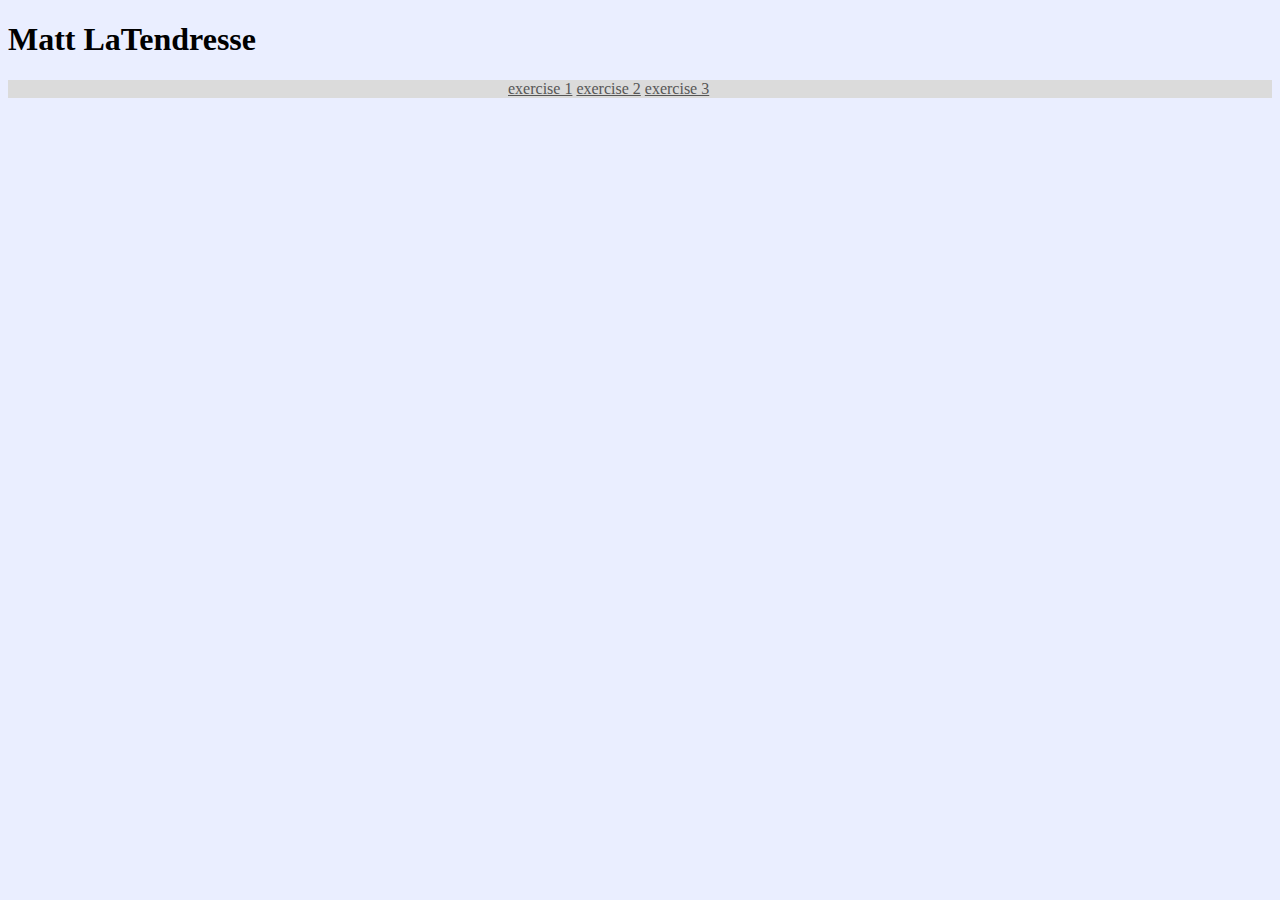
<file: public_html/index.html>
<!DOCTYPE html>
<html lang="en" dir="ltr">
  <head>
    <meta charset="utf-8">
    <title>Matt LaTendresse's Webpage</title>
    <link href="style.css"
    rel="stylesheet"
    type="text/css"/>
  </head>
  <body>
    <h1>Matt LaTendresse</h1>
    <div class="navbar">
      <a href="lab09/multTalble/index.html">exercise 1</a>
      <a href="lab09/quiz/index.html">exercise 2</a>
      <a href="lab09/webStore/customerFrontend.html">exercise 3</a>
    </div>
  </body>
</html>
</file>
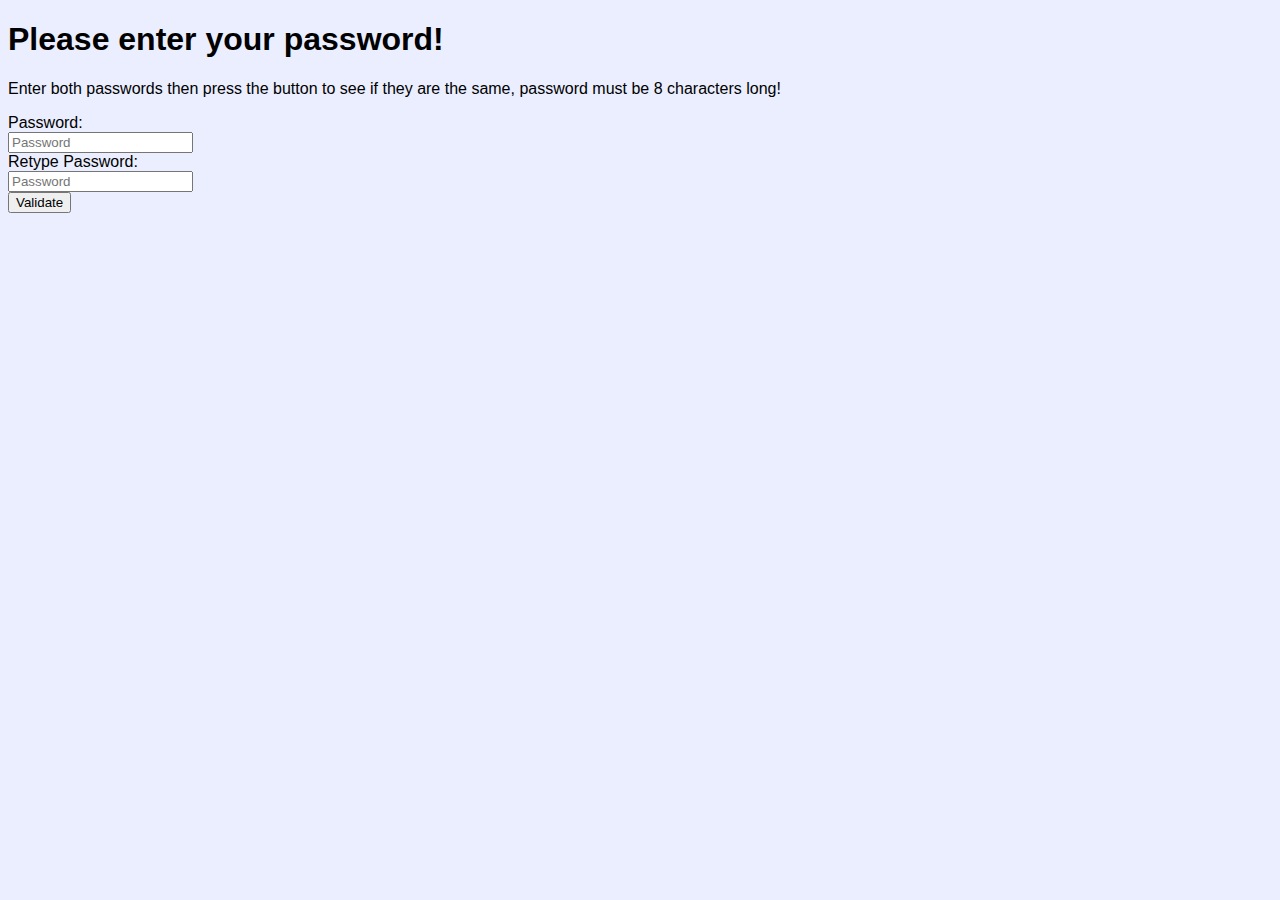
<file: public_html/lab08/exercise1/index.html>
<!DOCTYPE html>
<html> 
    <head> 
        <link rel="stylesheet" href="exc1style.css"type="text/css"/> 
        <title>Exercise 1: Password Validator </title> 
    </head> 
 
    <body> 
        <div class ="font-style">
        <h1>Please enter your password!</h1>
        <p>Enter both passwords then press the button to see if they are the same, password must be 8 characters long!</p>
        <form>
            <label for="Password1">Password:</label><br>
            <input  type="text" id="Password1" name="Password1" placeholder="Password"><br>
            <label for="Password2">Retype Password:</label><br>
            <input  type="text" id="Password2" name="Password2"placeholder="Password">
        </form>
       <button onclick="validatePassword()">Validate</button>
    </div>
       <script>
           function validatePassword(){
               let password1 = document.getElementById('Password1').value;
               let password2 = document.getElementById('Password2').value;
                if(password1.length < 8){
                    alert("Length is not 8 characters long!");
                }
                if(password1 === password2){
                    alert("Passwords match!");
                }
                if(password1 !== password2){
                    alert("Passwords do not match!");
                }
           }
       </script>
    </body> 
</html>
</file>
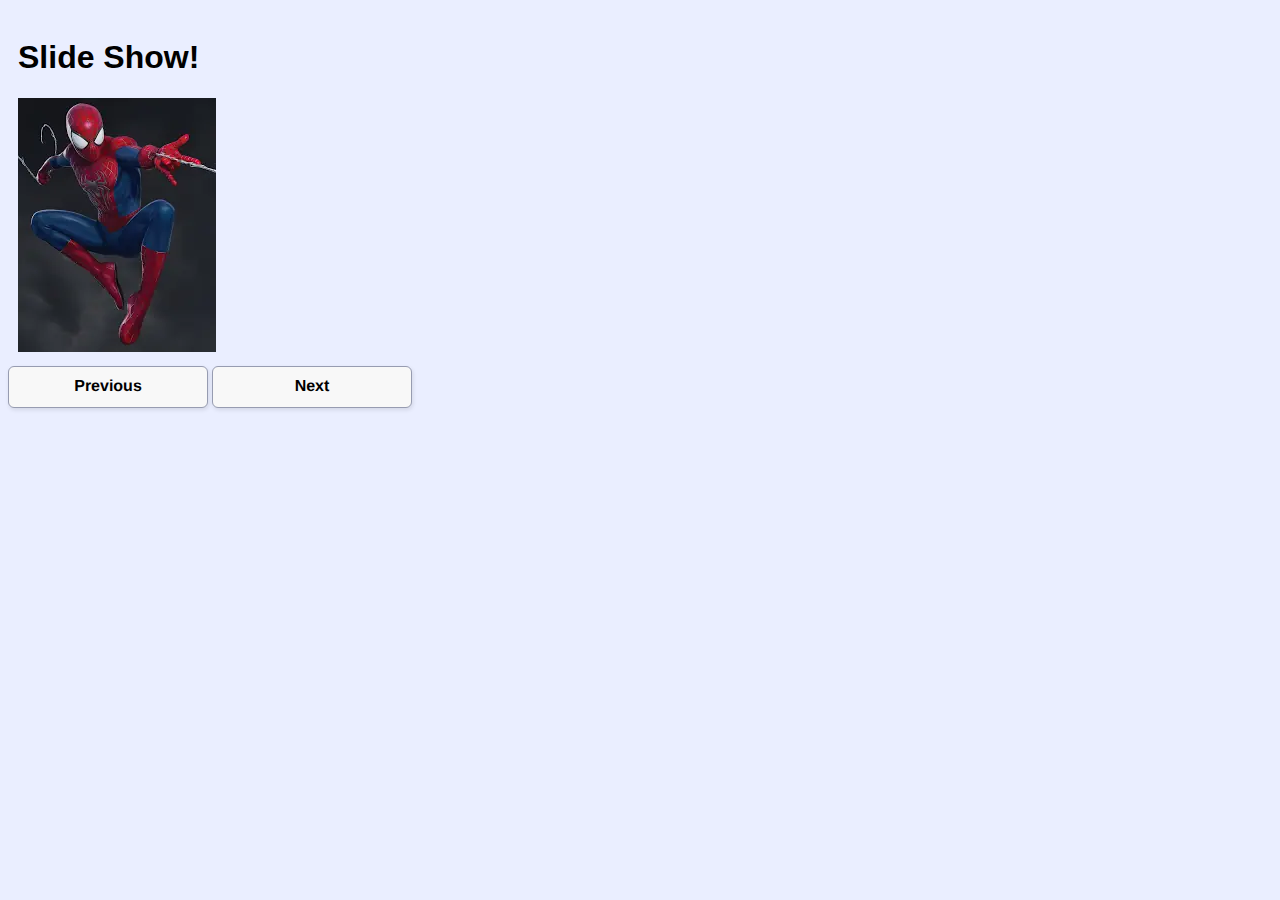
<file: public_html/lab08/exercise2/index.html>
<!DOCTYPE html>
<html>
    <head>
        <meta charset="utf-8">
        <meta http-equiv="X-UA-Compatible" content="IE=edge">
        <title>Exercise 2: Slide show!</title>
        <meta name="description" content="">
        <meta name="viewport" content="width=device-width, initial-scale=1">
        <link rel="stylesheet" href="exc2style.css"type="text/css"/> 
    </head>
    <body>
        <div class="slideshow-container">
        <h1>Slide Show!</h1>
     
        <div class="mySlides fade">
            <img src="[data-uri]">
        </div>
        <div class="mySlides fade">
            <img src="[data-uri]">
        </div>
        <div class="mySlides fade">
            <img src="[data-uri]">
        </div>
        <div class="mySlides fade">
            <img src="[data-uri]">
        </div>
        <div class="mySlides fade">
            <img src="[data-uri]">
        </div>
    </div>
            <button class="button-24" onclick="plusSlides(-1)">Previous</button>
            <button class="button-24" onclick="plusSlides(1)">Next</button>
        </body>

        <script>
            let slideIndex = 1;
            showSlides(slideIndex);

            // Next/previous controls
            function plusSlides(n) {
            showSlides(slideIndex += n);
            }

            // Thumbnail image controls
            function currentSlide(n) {
            showSlides(slideIndex = n);
            }

            function showSlides(n) {
            let i;
            let slides = document.getElementsByClassName("mySlides");
            if (n > slides.length) {slideIndex = 1}
            if (n < 1) {slideIndex = slides.length}
            for (i = 0; i < slides.length; i++) {
                slides[i].style.display = "none";
            }
            
            slides[slideIndex-1].style.display = "block";
            dots[slideIndex-1].className += " active";
            }
</script>
</html>
</file>
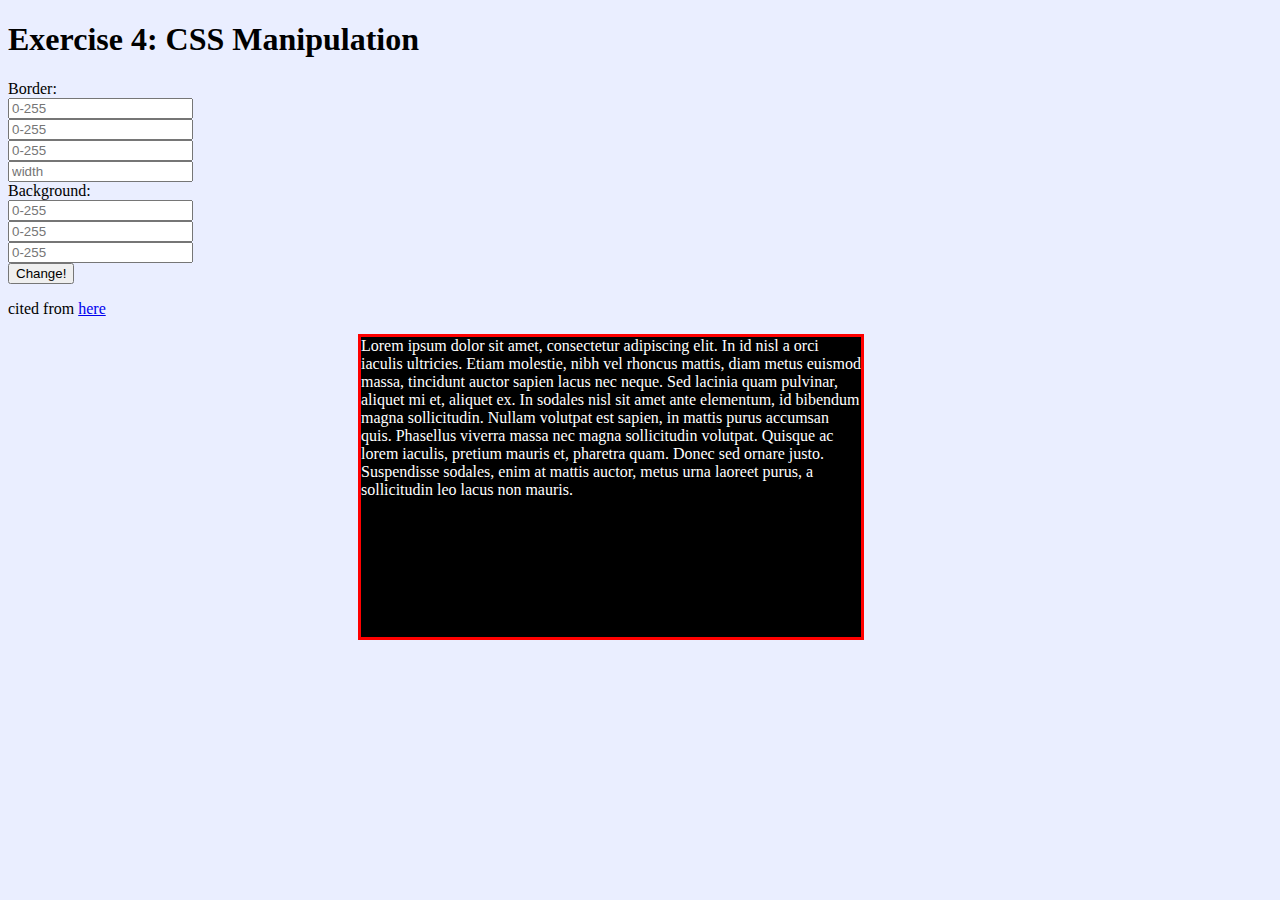
<file: public_html/lab08/exercise4/index.html>
<!DOCTYPE html>
<html>
    <head>
        <meta charset="utf-8">
        <meta http-equiv="X-UA-Compatible" content="IE=edge">
        <title>Exercise 4: CSS Manipulation </title>
        <meta name="description" content="">
        <meta name="viewport" content="width=device-width, initial-scale=1">
        <link rel="stylesheet" href="exc4style.css">
    </head>
    <body>
        <h1>Exercise 4: CSS Manipulation  </h1>
        <div id="paragraphManipulation">
            <form>
                <label>Border:</label><br>
                <input  type="text" id="border-red" placeholder="0-255"><br>
                <input  type="text" id="border-green" placeholder="0-255"><br>
                <input  type="text" id="border-blue"  placeholder="0-255"><br>
                <input  type="text" id="width" placeholder="width"><br>

                <label>Background:</label><br>
                <input  type="text" id="Background-red" placeholder="0-255"><br>
                <input  type="text" id="Background-green" placeholder="0-255"><br>
                <input  type="text" id="Background-blue"  placeholder="0-255"><br>
            </form>
            <button onclick="changeValues()">Change!</button>
            <p>cited from <a href="https://www.lipsum.com/feed/html">here</a></p>
            <p id = "text-box" class="text-box">
                Lorem ipsum dolor sit amet, consectetur adipiscing elit. In id nisl a orci iaculis ultricies. Etiam molestie, nibh vel rhoncus mattis, diam metus euismod massa, tincidunt auctor sapien lacus nec neque. Sed lacinia quam pulvinar, aliquet mi et, aliquet ex. In sodales nisl sit amet ante elementum, id bibendum magna sollicitudin. Nullam volutpat est sapien, in mattis purus accumsan quis. Phasellus viverra massa nec magna sollicitudin volutpat. Quisque ac lorem iaculis, pretium mauris et, pharetra quam. Donec sed ornare justo. Suspendisse sodales, enim at mattis auctor, metus urna laoreet purus, a sollicitudin leo lacus non mauris.
            </p>
        </div>
        <script>
            
      function changeValues() {

        // Get new values
        const newBorderRed = document.getElementById('border-red').value;
        const newBorderBlue = document.getElementById('border-green').value;
        const newBorderGreen = document.getElementById('border-blue').value;
        const newBorderWidth = document.getElementById('width').value;

        const newBackgroundRed = document.getElementById('Background-red').value;
        const newBackgroundGreen = document.getElementById('Background-green').value;
        const newBackgroundBlue = document.getElementById('Background-blue').value;

        // Get paragraph
        var paragraph = document.getElementById("text-box");

        // make rgb strings
        var backgroundString = "rgb("
          + String(newBackgroundRed) + ", "
          + String(newBackgroundGreen) + ", "
          + String(newBackgroundBlue) + ")";

        var bordercolorString = "rgb("
          + String(newBorderRed) + ", "
          + String(newBorderGreen) + ", "
          + String(newBorderBlue) + ")";

        console.log(backgroundString);

        // Change attributes
        paragraph.style.backgroundColor = backgroundString;
        paragraph.style.borderColor = bordercolorString;

        var temp = String(newBorderWidth) + "px";
        paragraph.style.borderWidth = temp;
      }
    </script>
    </body>
</html>
</file>
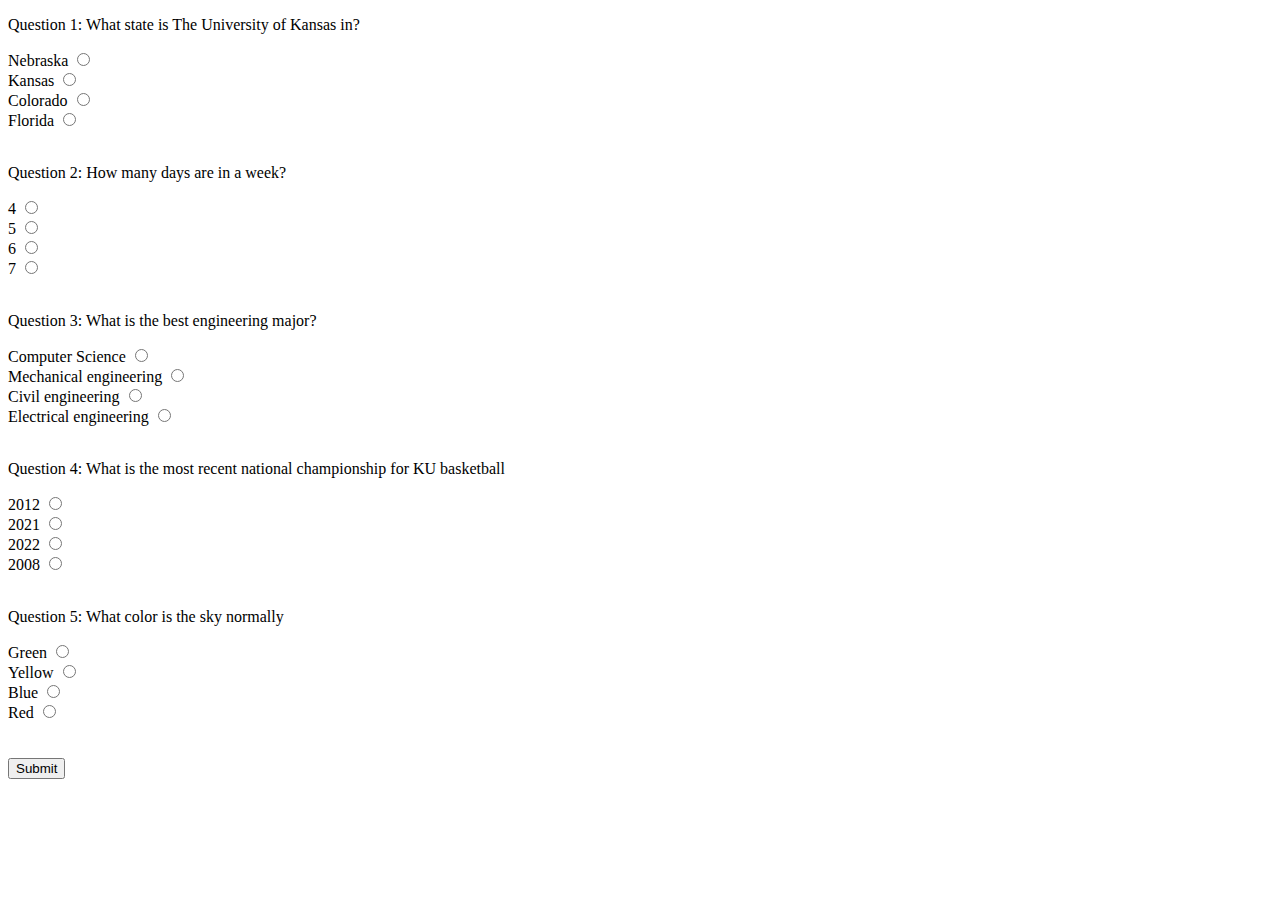
<file: public_html/lab09/quiz/index.html>
<!DOCTYPE html>
<html>
  <head>
  </head>
  <body>
    <form action="quiz.php" method="post">
      <p>Question 1: What state is The University of Kansas in?</p>
      Nebraska <input type="radio" name="question1" value="Nebraska"><br>
      Kansas <input type="radio" name="question1" value="Kansas"><br>
      Colorado <input type="radio" name="question1" value="Colorado"><br>
      Florida <input type="radio" name="question1" value="Florida"><br>
      <br>
      <p>Question 2: How many days are in a week?</p>
      4 <input type="radio" name="question2" value="4"><br>
      5 <input type="radio" name="question2" value="5"><br>
      6 <input type="radio" name="question2" value="6"><br>
      7 <input type="radio" name="question2" value="7"><br>
      <br>
      <p>Question 3: What is the best engineering major?</p>
      Computer Science <input type="radio" name="question3" value="Computer Science"><br>
      Mechanical engineering <input type="radio" name="question3" value="Mechanical engineering "><br>
      Civil engineering <input type="radio" name="question3" value="Civil engineering"><br>
      Electrical engineering <input type="radio" name="question3" value="Electrical engineering"><br>
      <br>
      <p>Question 4: What is the most recent national championship for KU basketball</p>
      2012 <input type="radio" name="question4" value="2012"><br>
      2021 <input type="radio" name="question4" value="2021"><br>
      2022 <input type="radio" name="question4" value="2022"><br>
      2008 <input type="radio" name="question4" value="2008"><br>
      <br>
      <p>Question 5: What color is the sky normally</p>
      Green <input type="radio" name="question5" value="Green"><br>
      Yellow <input type="radio" name="question5" value="Yellow"><br>
      Blue <input type="radio" name="question5" value="Blue"><br>
      Red <input type="radio" name="question5" value="Red"><br>
      <br>
      <br><input type="submit">
    </form>
  </body>
</html>
</file>
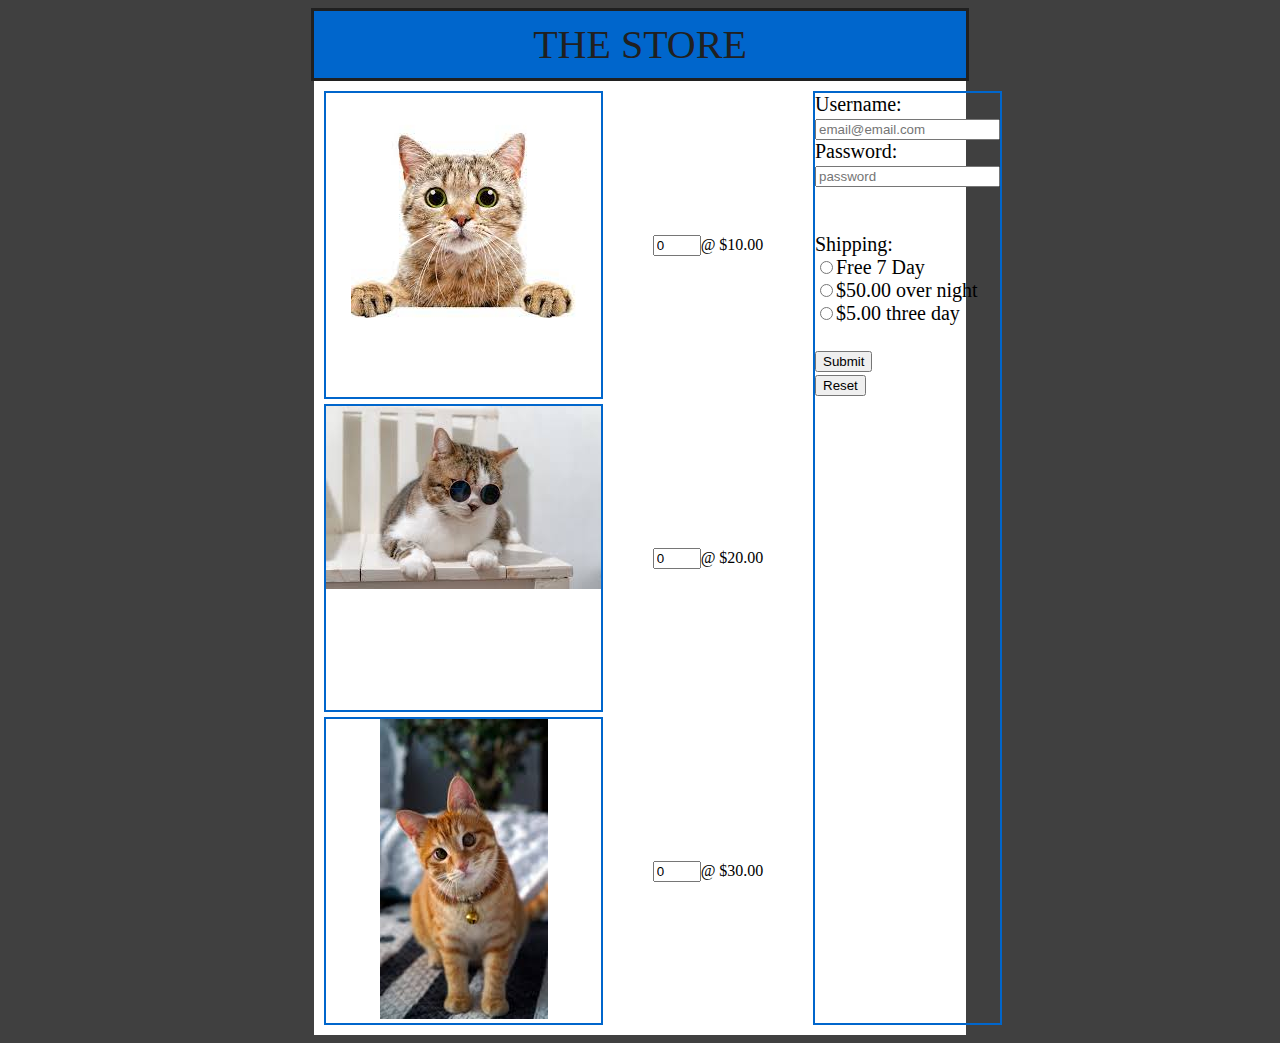
<file: public_html/lab09/webStore/customerFrontend.html>
<!DOCTYPE html>
<html>
  <head>
    <title>The Store</title>
    <script type="text/javascript" src="formchecker.js"></script>
    <link href="style.css" rel="stylesheet" type="text/css"/>
    </head>
  <body>
    <div id="header">THE STORE</div>
    <form onsubmit="return validateForm()" action="customerBackend.php" method="post">
      <div id=container>
        <div class="cat1"><img src="images/cat1.jpg"></div>
          <div class="button1"><input type="number" name="cat1" id="cat1" min="0" value="0">@ $10.00</div>
          <div class="cat2"><img src="images/cat2.jpg"></div>
          <div class="button2"><input class="button2" type="number" name="cat2" id="cat2" min="0" value="0">@ $20.00</div>
          <div class="cat3"><img src="images/cat3.jpg"></div>
          <div class="button3"><input class="button3" type="number" name="cat3" id="cat3" min="0" value="0">@ $30.00</div>
        <!--</form>-->
        <div class="checkout">
          <label>Username: </label><input type="text" placeholder="email@email.com" name="email" id="email"><br>
          <label>Password: </label><input type="password" placeholder="password" name="password" id="password"><br>
          <!--<button type="submit" onclick="validateEmailPass()">Validate</button>--><br><br>

          <label>Shipping:</label><br>
          <input type="radio" name="shipping" value="1" id ="shipping1">Free 7 Day<br>
          <input type="radio" name="shipping" value="2" id ="shipping2">$50.00 over night<br>
          <input type="radio" name="shipping" value="3" id ="shipping3">$5.00 three day<br><br>
          <button type="submit" name="submit">Submit</button><br>
          <button type="reset" name="reset">Reset</button>
        </div>
      </form>
    </div>

  </body>
</html>
</file>
<file: public_html/style.css>
body {
    font-family: "Georgia";
    background-color: rgb(234, 238, 255);
    color: #000000;
  }
  
  div.navbar {
    background-color: #dbdbdb;
  }
  
  a {
    position: relative;
    color: #565656;
    left:500px;
  }
  
  a:hover {
    background-color: #bfbfbf;
  }
</file>
<file: public_html/lab08/exercise1/exc1style.css>
.font-style{
font-family: nunito,roboto,proxima-nova,"proxima nova",sans-serif;
}  

body{
    background-color: rgb(234, 238, 255);
}
</file>
<file: public_html/lab08/exercise2/exc2style.css>
.slideshow-container {
  font-family: nunito,roboto,proxima-nova,"proxima nova",sans-serif;
  position: relative;
  margin: auto;
  padding: 10px;

}
body{
  background-color: rgb(234, 238, 255);
}

.mySlides {
    display: flex;
    justify-content: center;
  }

  .fade {
    animation-name: fade;
    animation-duration: 1.5s;
  }
  
  @keyframes fade {
    from {opacity: .4}
    to {opacity: 1}
  }

/* CSS */
.button-24 {
  background:  rgb(248, 248, 248);
  border: 1px solid  rgb(151, 156, 177);
  border-radius: 6px;
  box-shadow: rgba(0, 0, 0, 0.1) 1px 2px 4px;
  box-sizing: border-box;
  color: #000000;
  cursor: pointer;
  font-family: nunito,roboto,proxima-nova,"proxima nova",sans-serif;
  font-size: 16px;
  font-weight: 800;
  line-height: 16px;
  min-height: 40px;
  outline: 0;
  padding: 12px 14px;
  text-align: center;
  text-rendering: geometricprecision;
  text-transform: none;
  user-select: none;
  -webkit-user-select: none;
  touch-action: manipulation;
  vertical-align: middle;
  width: 200px;
}

.button-24:hover,
.button-24:active {
  background-color: initial;
  background-position: 0 0;
  color: #000000;
}

.button-24:active {
  opacity: .5;
}
</file>
<file: public_html/lab08/exercise4/exc4style.css>
body{
    background-color: rgb(234, 238, 255);
}

.text-box{
    position: relative;
    background-color: black;
    height: 300px;
    width: 500px;
    left: 350px;
    border-style: solid;
    border-color: red;
    border-width: 3px;
    color:white;
}
</file>
<file: public_html/lab09/webStore/style.css>
body {
  background-color: rgb(64,64,64);
}
#header {
  color: rgb(32,32,32);
  font-size: 40px;
  margin: auto;
  width: 50%;
  border: 3px solid rgb(32,32,32);
  background-color: rgb(0,102,204);
  padding: 10px;
  text-align: center;
}
#container {
  display: grid;
  grid-template-columns: 1fr 200px 1fr;
  grid-template-rows: 1fr 1fr 1fr;
  grid-gap: 5px;
  grid-template-areas:
    "cat1 button1 checkout"
    "cat2 button2 checkout"
    "cat3 button3 checkout";
  margin: auto;
  width: 50%;
  padding: 10px;
  text-align: center;
  background-color: white;
}
input[type='number'] {
  width: 40px;
}
img {
  size: 100%;
}
.cat1 {
  grid-area: cat1;
  border: 2px solid rgb(0,102,204);
}
.cat2 {
  grid-area: cat2;
  border: 2px solid rgb(0,102,204);
}
.cat3 {
  grid-area: cat3;
  border: 2px solid rgb(0,102,204);
}
.checkout {
  grid-area: checkout;
  border: 2px solid rgb(0,102,204);
  text-align: left;
  font-size: 20px;
}
.button1 {
  grid-area: button1;
  justify-self: center;
  align-self: center;
}
.button2 {
  grid-area: button2;
  justify-self: center;
  align-self: center;
}
.button3 {
  grid-area: button3;
  justify-self: center;
  align-self: center;
}
</file>
